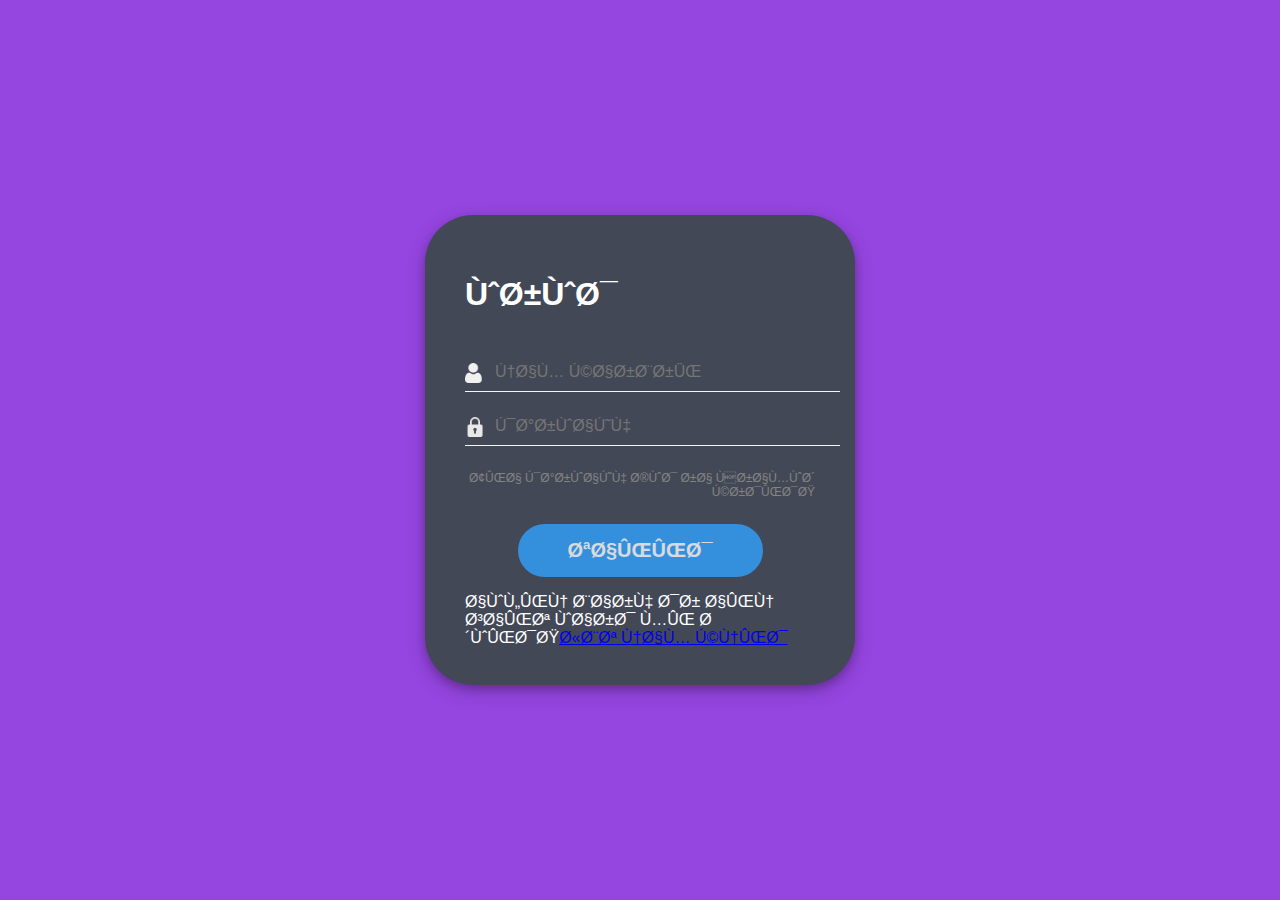
<file: login.html>
<!DOCTYPE html>
<head><title>صفحه ورود</title></head>
<meta charset="UTF_8">
<link href="css/all(1).css" rel="stylesheet" type="text/css">

<style>
    .container{
        background-color: rgb(149, 69, 224);
    }
</style>

<body>
    <div class="container">
        <div class="box">
            <h1>ورود</h1>
            <div class="user">
                <img class="fas" src="images/user.png" width="20px" height="20px">
                <input
                type="text"
                name="username"
                id="username"
                autocomplete="off"
                placeholder="نام کاربری"/>
                <img class="fas" src="images/lock.png" width="20px" height="20px">
                <input
                type="password"
                name="password"
                id="password"
                autocomplete="off"
                placeholder="گذرواژه"/>
            </div>
            <p class="reset-password">آیا گذرواژه خود را فراموش کردید؟</p>
            <div class="login-btn">
                <button class="btn">تایید</button>
                <p class="signup">اولین باره در این سایت وارد می شوید؟<a href="signin.html">ثبت نام کنید</a></p>
            </div>
        </div>
    </div>
</body>
</file>
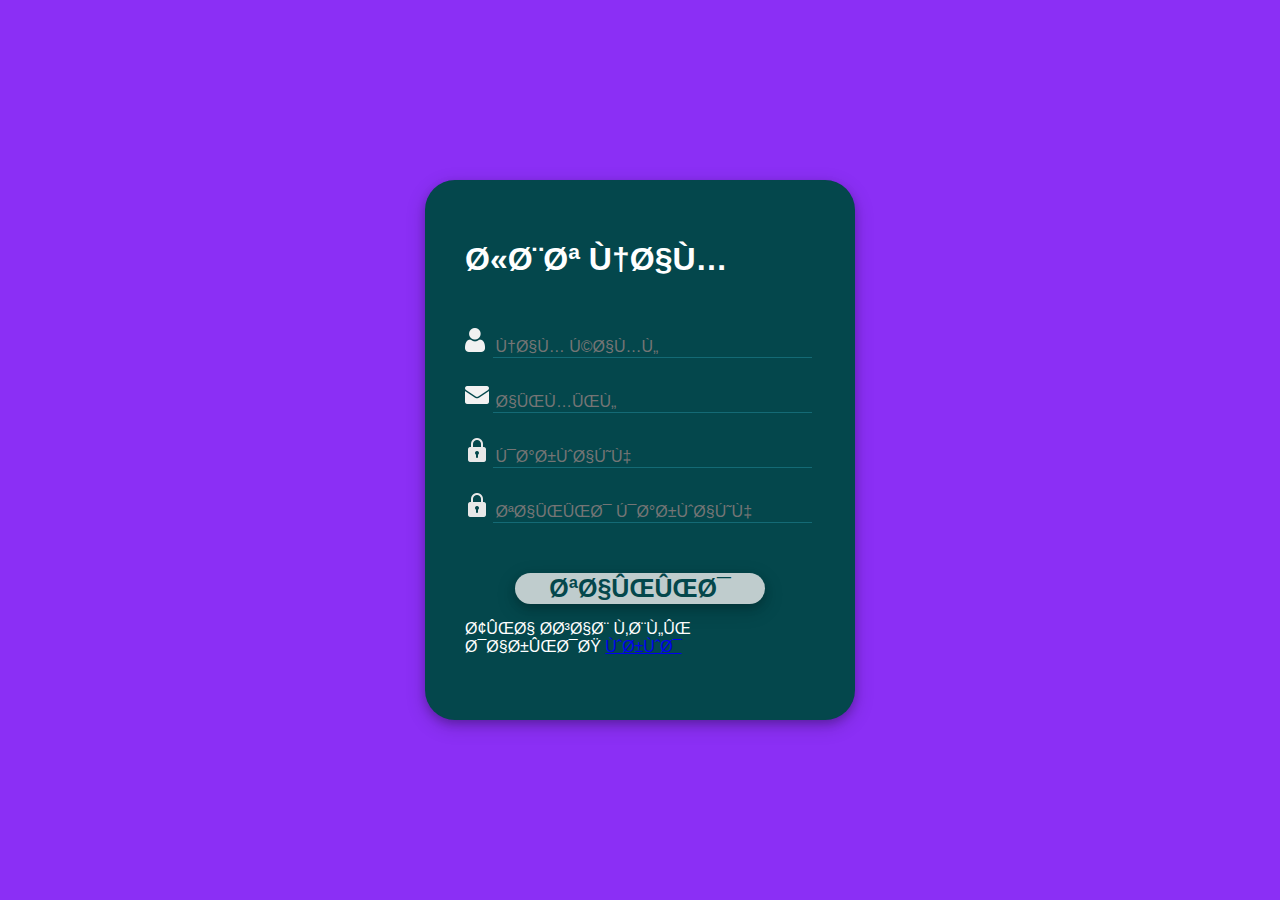
<file: signin.html>
<!DOCTYPE html>
<head>
    <title>صفحه ثبت نام</title>



</head>
    <meta charset="UTF_8">
    <link href="css/all.css" rel="stylesheet" type="text/css">
<body>

    <div class="container">
        <div class="Box">
            <h1>ثبت نام</h1>
            <div class="user">
                <img class="fas" src="images/user.png">
                <input 
                type="text"
                name="username"
                id="username"
                placeholder="نام کامل"
                />
                <img class="fas" src="images/email.png">
                <input 
                type="text"
                name="username"
                id="username"
                placeholder="ایمیل"
                />
                <img class="fas" src="images/lock.png">
                <input 
                   type="password"
                   name="password"
                   id="password"
                   placeholder="گذرواژه"
                />
                <img class="fas" src="images/lock.png">
                <input 
                type="password"
                name="password"
                id="password"
                placeholder="تایید گذرواژه"
                />
            </div>
            <div class="login-btn">
                <button class="btn">تایید</button>
                <p class="signup">آیا حساب قبلی دارید؟ <span><a href="login.html">ورود</a></span></p>
            </div>
        </div>
    </div>
</body>
</file>
<file: css/all(1).css>
body{
    margin: 0;
    padding: 0;
    box-sizing: border-box;
    font-family:'Lucida Sans', 'Lucida Sans Regular',
     'Lucida Grande', 'Lucida Sans Unicode',
     Geneva, Verdana, sans-serif;
    color:#fff
}
h1{
    color: #fff;
    font-weight: 900;
}

.container{
    height: 100vh;
    display: flex;
    justify-content: center;
    align-items: center;
    font-size: 16px;
    flex-direction: column;
}
.box{
    width: 350px;
    height: 390px;
    font-size: 16px;
    padding: 40px 40px;
    background: #434856;
    box-shadow: 0 4px 8px 0 rgba(0, 0, 0 , 0.2),
    0 6px 20px 0 rgba(0, 0, 0, 0.19);
    border-radius: 48px;
}
.user{
    margin-top: 50px;
}
.fas{
    position: absolute;
    color: #fff;
}
input{
    width: 90%;
    margin-bottom: 25px;
    padding: 0px 30px 10px;
    font-size: 16px;
    border: none;
    border-bottom: 1px solid #f5f5f5;
    outline: none;
    background-color: transparent;
    color: #fff;
    transition: .3s all;
}
input:focus{
border-bottom: 1px solid #ff7f50;
}
.reset-password{
color: #848484;
text-align: right;
margin-top: 0px;
font-size: 12px;
cursor: pointer;
}
.reset-password:hover{
    text-decoration: underline;
    color: #ff7f50;
}
.login-btn{
    margin-top: 25px;
    display: flex;
    justify-content: center;
    align-items: center;
    flex-direction: column;
}
.btn{
    display: block;
    width: 70%;
    padding: 15px;
    background-color: #31a3ff;
    color: #fff;
    border: none;
    border-radius: 30px;
    font-size: 20px;
    font-weight: 600;
    opacity: 0.8;
    transition: .2s all;
    cursor: pointer;
}
.btn:hover{
    opacity: 1;
}
.signup span{
    color:#7fb8e6;
    cursor: pointer;
    transition: .3s color;
}
.signup span:hover{
    color:#3793df;
}
.signup{
    color: #fff;
}
</file>
<file: css/all.css>
body{
    margin: 0;
    padding: 0;
    box-sizing: border-box;
    font-family: 'Lucida Sans', 'Lucida Sans Regular',
     'Lucida Grande', 'Lucida Sans Unicode',
     Geneva, Verdana, sans-serif;
     color: #fff;
}
h1{
    font-weight: 900;
}
.container{
    height: 100vh;
    display: flex;
    justify-content: center;
    align-items: center;
    font-size: 16px;
    flex-direction: column;
    background-color: #8b2ff5;
}
.Box{
    width: 350px;
    height: 460px;
    font-size: 16px;
    padding: 40px 40px;
    background: #04474c;
    box-shadow: 0 4px 8px 0 rgba(0, 0, 0, 0.2),
     0 6px 20px 0 rgba(0, 0, 0, 0.19);
     border-radius: 30px;
}
.user{
    margin-top: 50px;
}
.fas{
    position: relative;
}
input{
    width: 90%;
    margin-bottom: 25px;
    padding: 0px 30px 15p;
    font-size: 16px;
    border: none;
    border-bottom: 1px solid #146a75;
    outline: none;
    background-color: #04474c;
    color: #fff;
}
input:focus{
    border-bottom: 1px solid #EEE;
}
.reset-password{
    color: #ff7f50;
    text-align: right;
    margin-top: 0px;
    font-size: 12px;
}
.login-btn{
    margin-top: 25px;
    display: flex;
    justify-content: center;
    align-items: center;
    flex-direction: column;
}
.btn{
    display: block;
    width: 250px;
    pad: 15px;
    background-color: #eee;
    color: #04474c;
    border: none;
    border-radius: 20px;
    font-size: 25px;
    font-weight: 600;
    opacity: 0.8;
    box-shadow: 0 4px 8px 0 rgba(0, 0, 0, 0.2),
    0 6px 20px 0 rgba(0, 0, 0, 0.19);
}
.btn:hover{
    opacity: 1;
}
.signup span{
    color: #39dfc3;
}
.signup span:hover{
    color: #31cea6;
}
</file>
